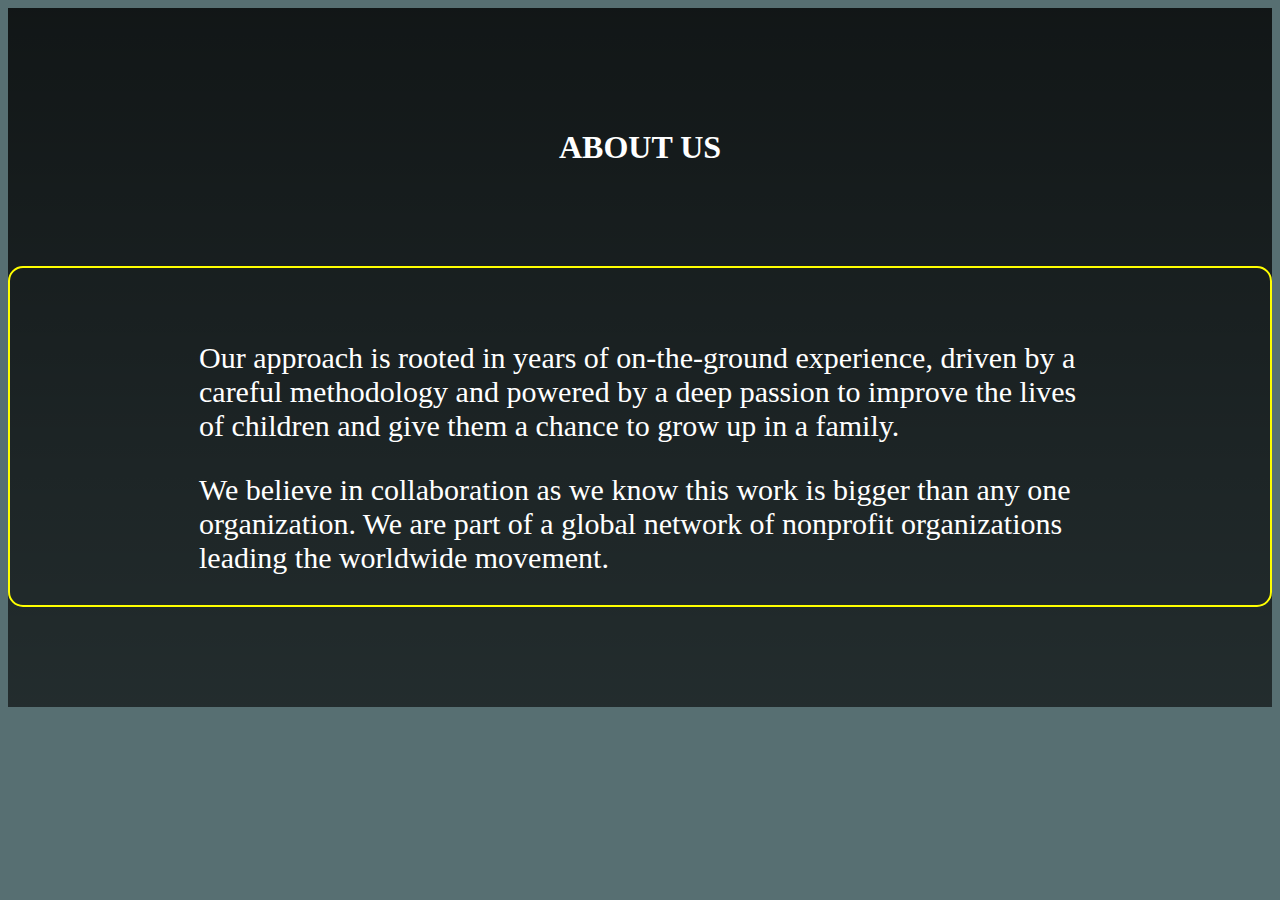
<file: about.html>
<!DOCTYPE html>
<html lang="en">

<head>
  <meta charset="UTF-8">
  <meta http-equiv="X-UA-Compatible" content="IE=edge">
  <meta name="viewport" content="width=device-width, initial-scale=1.0">
  <link href="https://fonts.googleapis.com/css2?family=Spartan:wght@400;500;600;700&display=swap" rel="stylesheet">
  
  <link rel="stylesheet" href="about.css">
  <title>About</title>
</head>

<body>
<div class="contact" id="contact">
        <h1>ABOUT US</h1>
        <br>
        <div class="contactcontainer">

            <div class="container">
                <div class="heading">
                    <!-- <div class="icon"><i class="far fa-map"></i></div> -->
                    <div class="icon">
                    </div>
                    <div class="info">
                      <!-- <i class="fa-light fa-location-dot"></i> -->
                      <!-- <i class="fa-regular fa-location-dot"></i> -->
                      <i class="fa-solid fa-location-dot"></i><br>
                    <p>Our approach is rooted in years of on-the-ground experience, driven by a careful methodology and powered by a deep passion to improve the lives of children and give them a chance to grow up in a family.</p>
                      <p>We believe in collaboration as we know this work is bigger than any one organization. We are part of a global network of nonprofit organizations leading the worldwide movement.</p>
                    </div>
                </div>
        </div>

    </div>
  </body>
  </html>
</file>
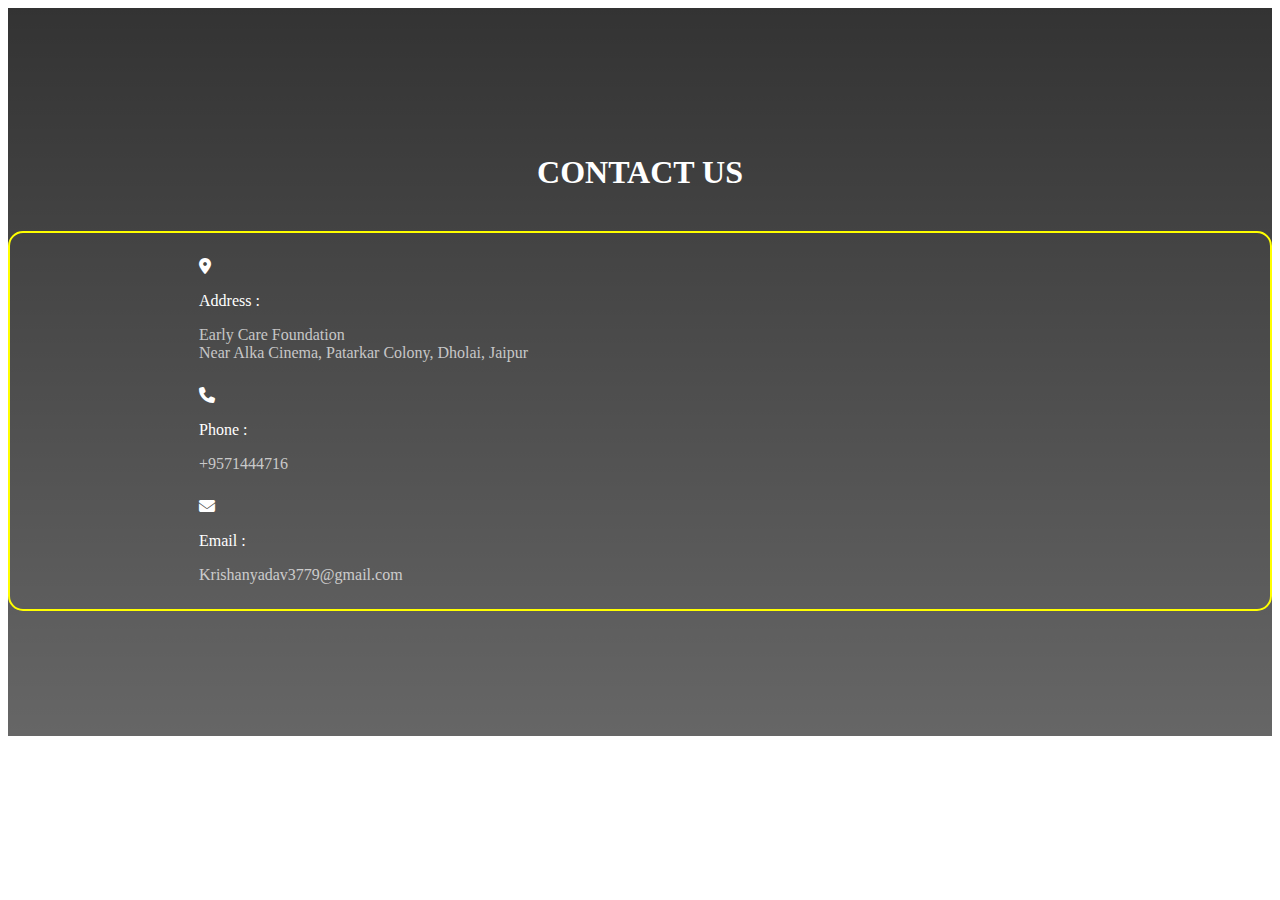
<file: contact.html>
<!DOCTYPE html>
<html lang="en">
<!-- <form><script src="https://checkout.razorpay.com/v1/payment-button.js" data-payment_button_id="pl_KHj3LhkifnI7NK" async> </script> </form> -->
<link rel="stylesheet" href="https://cdnjs.cloudflare.com/ajax/libs/font-awesome/6.2.0/css/all.min.css">
<head>
    <meta charset="UTF-8">
    <meta http-equiv="X-UA-Compatible" content="IE=edge">
    <meta name="viewport" content="width=device-width, initial-scale=1.0">
    <link href="https://fonts.googleapis.com/css2?family=Spartan:wght@400;500;600;700&display=swap" rel="stylesheet">
   
    <link rel="stylesheet" href="contact.css">
    <title>Contact</title>
</head>

<body>

<div class="contact" id="contact">
        <h1>CONTACT US</h1>
        <br>
        <div class="contactcontainer">

            <div class="container">
                <div class="heading">
                    <!-- <div class="icon"><i class="far fa-map"></i></div> -->
                    <div class="icon">
                    </div>
                    <div class="info">
                      <!-- <i class="fa-light fa-location-dot"></i> -->
                      <!-- <i class="fa-regular fa-location-dot"></i> -->
                      <i class="fa-solid fa-location-dot"></i><br>
                        <p>Address : </p>
                        <p id="contactinfo"> Early Care Foundation<br>Near Alka Cinema, Patarkar Colony, Dholai, Jaipur</p>
                    </div>
                </div>

                <div class="heading">
                    <!-- <div class="icon"><i class="fas fa-phone-alt"></i></div> -->
                    <div class="info">
                      <i class="fa-solid fa-phone"></i>
                        <p>Phone : </p>
                        <p id="contactinfo">+9571444716</p>
                    </div>
                </div>

                <div class="heading">
                    <!-- <div class="icon"><i class="far fa-envelope"></i></div> -->
                    <div class="info">
                      <i class="fa-solid fa-envelope"></i>
                        <p>Email : </p>
                        <p id="contactinfo">Krishanyadav3779@gmail.com</p>
                    </div>
                </div>
            </div>


        </div>
    </div>
</file>
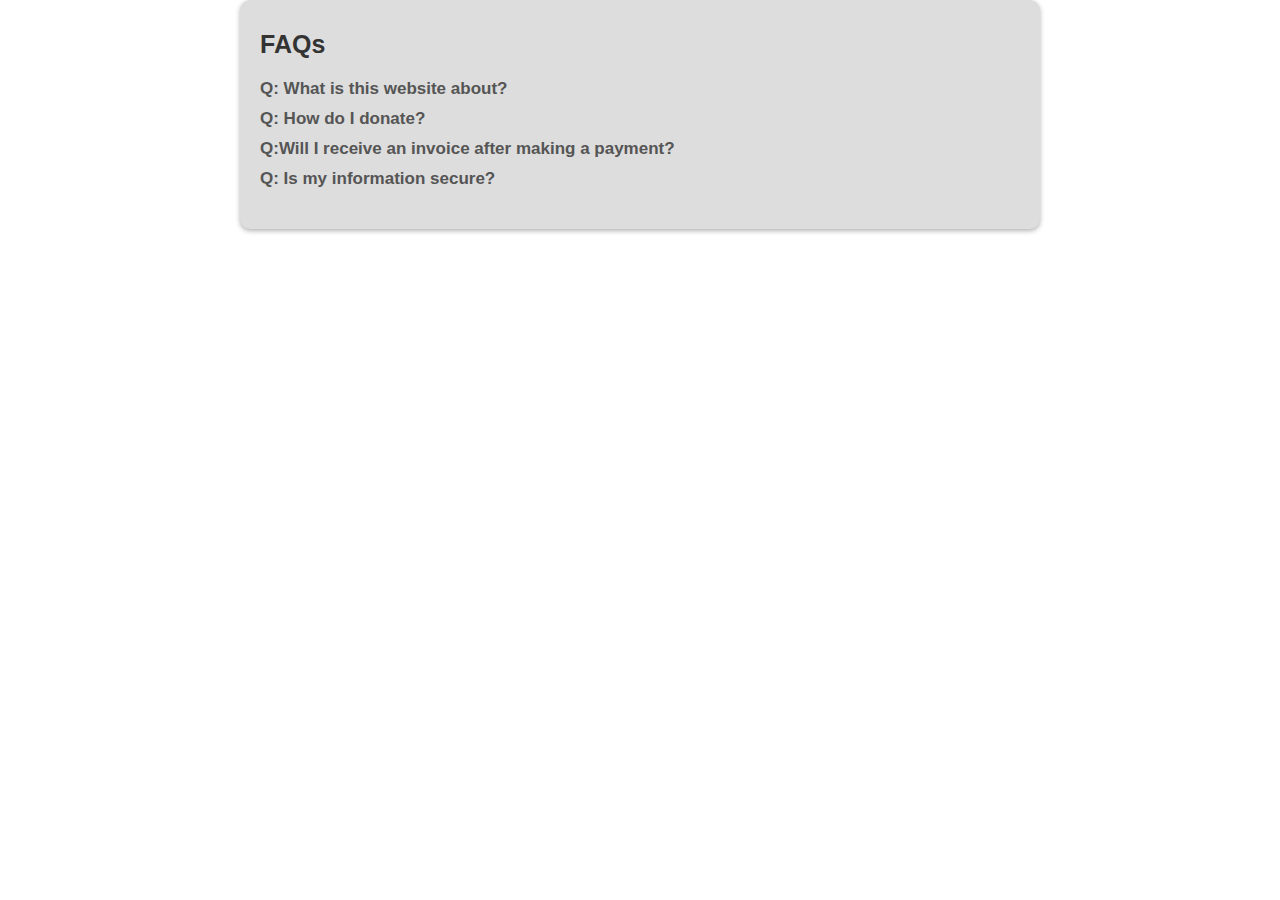
<file: FAQs.html>
<!DOCTYPE html>
<html>
<head>
	<title>FAQs</title>
	<script src="https://code.jquery.com/jquery-3.6.0.min.js"></script>
	<link rel="stylesheet" href="FAQs.css">
	<script>
		$(document).ready(function() {
			$(".question").click(function() {
				$(this).next(".answer").slideToggle("fast");
			});
		});
	</script>
</head>
<body>
	<div class="container">
		<h1>FAQs</h1>
		<div class="question">Q: What is this website about?</div>
		<div class="answer">A: This website is about Payment Gateway Integration. It allows users to make donations and payments via upi,Netbanking or other payment methods.</div>
		<div class="question">Q: How do I donate?</div>
		<div class="answer">A:  You can donate by clicking on the donate button on the homepage of the website. This will take you to the payment page, where you can select the amount to be paid and the payment type.</div>
		<div class="question">Q:Will I receive an invoice after making a payment?</div>
		<div class="answer">A: Yes, an invoice will be generated and sent to your email after the payment is completed. The invoice will contain information about the amount paid.</div>
        <div class="question">Q: Is my information secure?</div>
		<div class="answer">A: Yes, the website uses a secure payment gateway to protect your information. The website does not store any credit card information.</div>
	</div>
</body>
</html>
</file>
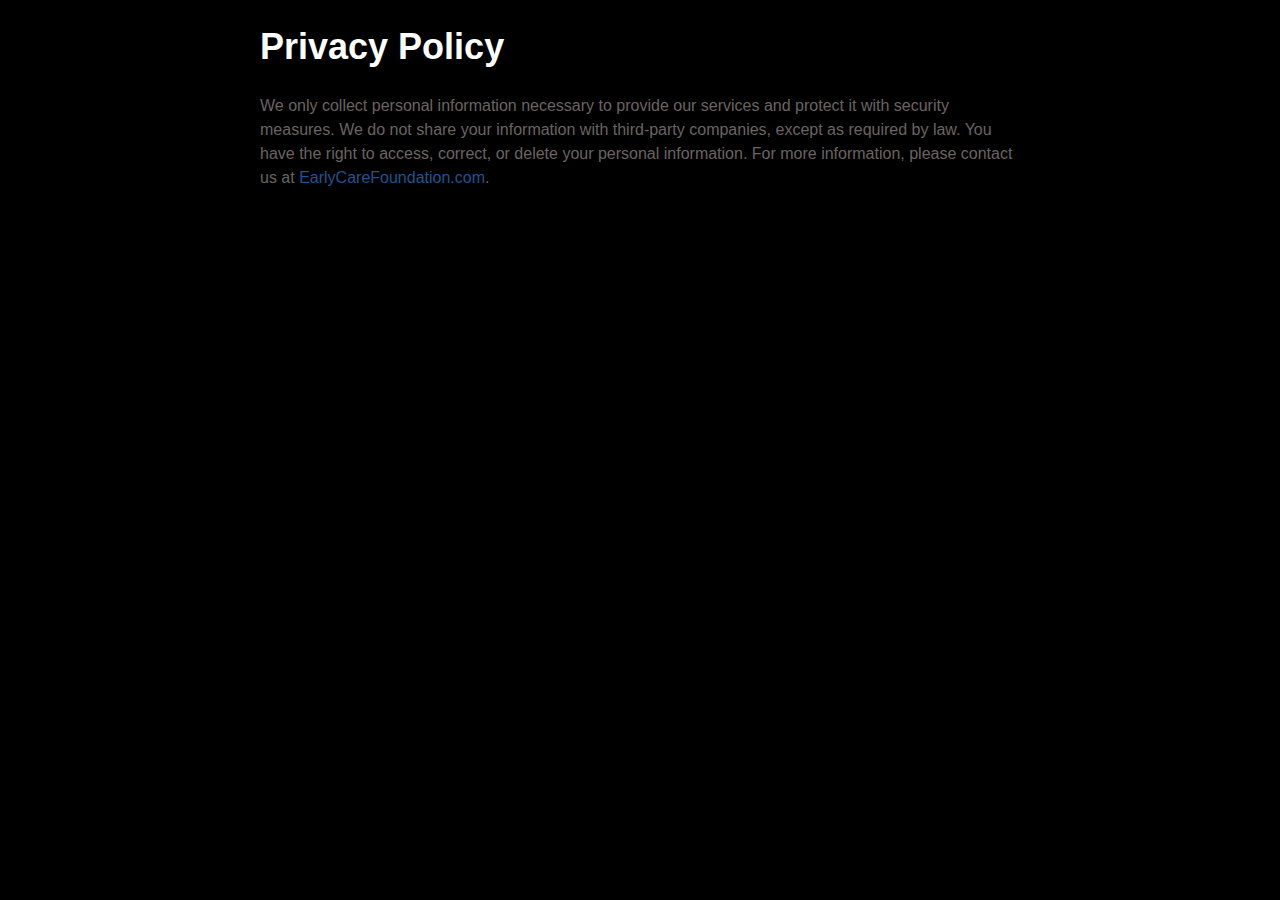
<file: Privacy Policy.html>
<!DOCTYPE html>
<html>
<head>
	<title>Privacy Policy</title>
	<link rel="stylesheet" href="Privacy Policy.css">
</head>
<body>
	<div class="container">
		<h1>Privacy Policy</h1>
		<p>We only collect personal information necessary to provide our services and protect it with security measures. We do not share your information with third-party companies, except as required by law. You have the right to access, correct, or delete your personal information. For more information, please contact us at <a href="Contact.html">EarlyCareFoundation.com</a>.</p>
	</div>
</body>
</html>
</file>
<file: about.css>
body {
  background-color: #576F72;
}
h1 {
  text-align: left;
  padding-top: auto;
  padding-bottom: 60px;
  color: white;
}
P {
  font-size: 30px;
  color: white;
}
.container {
  border: solid 2px yellow;
  border-radius: 20px;
}
.contact {
    width: 100%;
    box-sizing: border-box;
    background-color: transparent;
    padding: 100px 0;
    background: linear-gradient(rgba(0, 0, 0, 0.8),rgba(0, 0, 0, 0.6)) , url('https://img.freepik.com/free-photo/abstract-luxury-gradient-blue-background-smooth-dark-blue-with-black-vignette-studio-banner_1258-56228.jpg?w=1060&t=st=1681318202~exp=1681318802~hmac=60211771beab356216e52d238c5dd0646c5942ffeaac17d14ef89c866bf737ca');
}
.contact h1 {
    color: white;
    text-align: center;
}
.container{
  border: solid 2px yellow;
  border-radius: 15px;
}
.contactcontanner {
    width: 70%;
    margin: 0 auto;
    box-sizing: border-box;
    display: flex;
    align-items: center;
}
.contactcontanner .contanner {
    width: 30%;
}
.contactcontanner .contanner .heading {
    width: 100%;
    display: flex;
    align-items: center;
    border: 2px solid white;
    margin-bottom: 8px;
    box-shadow: 0px 4px 8px rgba(0,0,0,.07);
}
.heading .icon {
    padding: 0 0 0 20px;
    font-size: 20px;
    color: rgb(3, 180, 3);
}
.heading .info {
    width: 70%;
    margin: 25px auto;
    color: white;
}
.heading .info #contactinfo {
    color: rgba(255, 255, 255, 0.7);
    font-weight: 500;
}
</file>
<file: contact.css>
.contact {
    width: 100%;
    box-sizing: border-box;
    background-color: transparent;
    padding: 125px 0;
    background: linear-gradient(rgba(0, 0, 0, 0.8),rgba(0, 0, 0, 0.6)) , url('https://thumbs.dreamstime.com/z/contact-us-background-businesses-contact-email-contact-call-message-landing-page-background-contact-us-contact-email-contact-131608680.jpg');
}
.contact h1 {
    color: white;
    text-align: center;
}
.container{
  border: solid 2px yellow;
  border-radius: 15px;
}
.contactcontanner {
    width: 70%;
    margin: 0 auto;
    box-sizing: border-box;
    display: flex;
    align-items: center;
}
.contactcontanner .contanner {
    width: 30%;
}
.contactcontanner .contanner .heading {
    width: 100%;
    display: flex;
    align-items: center;
    border: 2px solid white;
    margin-bottom: 8px;
    box-shadow: 0px 4px 8px rgba(0,0,0,.07);
}
.heading .icon {
    padding: 0 0 0 20px;
    font-size: 20px;
    color: rgb(3, 180, 3);
}
.heading .info {
    width: 70%;
    margin: 25px auto;
    color: white;
}
.heading .info #contactinfo {
    color: rgba(255, 255, 255, 0.7);
    font-weight: 500;
}

/* message form */
.messageform {
    width: 70%;
    box-sizing: border-box;
    box-shadow: 0px 4px 8px rgba(0,0,0,.07);
    margin-left: 20px;
    background-color: rgba(0, 0, 0, 0.2);
}
.messageform .form {
    width: 80%;
    margin: 50px auto;
}
.messageform input , .messageform #inputbox {
    width: 100%;
    color: white;
    box-sizing: border-box;
    padding: 10px;
    margin-top: 10px;
    border: 2px solid white;
    outline: none;
    background-color: transparent;
}
.messageform button {
    padding: 10px 50px;
    margin-top: 20px;
    font-size: 14px;
    color: white;
    letter-spacing: 1px;
    background: linear-gradient(to right , transparent 50% , rgb(3, 180, 3) 50%);
    background-size: 200%;
    background-position: left;
    border: 2px solid white;
    cursor: pointer;
    transition: .3s;
}
.messageform button:hover {
    background-position: right;
}

/* contact mobile view */
@media only screen and (max-width : 700px) {
    .contact {
        padding: 50px 0;
    }
    .contactcontanner {
        width: 95%;
        display: block;
    }
    .contactcontanner .contanner {
        width: 100%;
    }
    /* message form */
    .messageform {
        width: 100%;
        margin-left: 0px;
        padding: 1px 0;
    }
    .messageform .form {
        width: 93%;
        margin: 50px auto;
    }
}
</file>
<file: FAQs.css>
/* Reset CSS */
* {
    margin: 0;
    padding: 0;
    box-sizing: border-box;
  }
  
  /* Body style */
  body {
    font-family: Arial, sans-serif;
    background-color:#fff;
  }
  
  /* Container style */
  .container {
    max-width: 800px;
    margin: 0 auto;
    padding: 30px 20px;
    background-color:#ddd;
    border-radius: 10px;
    box-shadow: 0 2px 5px rgba(0,0,0,0.3);
  }
  
  /* Heading style */
  h1 {
    text-underline-position: below;
    font-size: 25px;
    font-weight: 700;
    color: #333;
    margin-bottom: 20px;
  }
  
  /* Question style */
  .question {
    font-size: 17px;
    font-weight: 600;
    color: #555;
    margin-bottom: 10px;
    cursor:pointer;
    transition: color 0.3s ease-in-out;
  }
  
  .question:hover {
    color: #1a1919;
  }
  
  /* Answer style */
  .answer {
    font-size: 15px;
    font-weight: 400;
    color: #101010;
    margin-bottom: 20px;
    padding-left: 30px;
    display: none;
  }
</file>
<file: Privacy Policy.css>
/* Reset styles */
        * {
            background-color: black;
            margin: 0;
            padding: 0;
            box-sizing: border-box;
        }
        
        /* Global styles */
        body {
            font-family: Arial, sans-serif;
            font-size: 16px;
            line-height: 1.5;
            color: #6b6363;
        }
        
        .container {
            max-width: 800px;
            margin: 0 auto;
            padding: 20px;
        }
        
        h1 {
            color: white !important;
            font-size: 36px;
            font-weight: bold;
            margin-bottom: 20px;
        }
        
        p {
            margin-bottom: 20px;
        }
        
        a {
            color: #1d5591;
            text-decoration: none;
        }
        
        a:hover {
            text-decoration: underline;
        }
</file>
